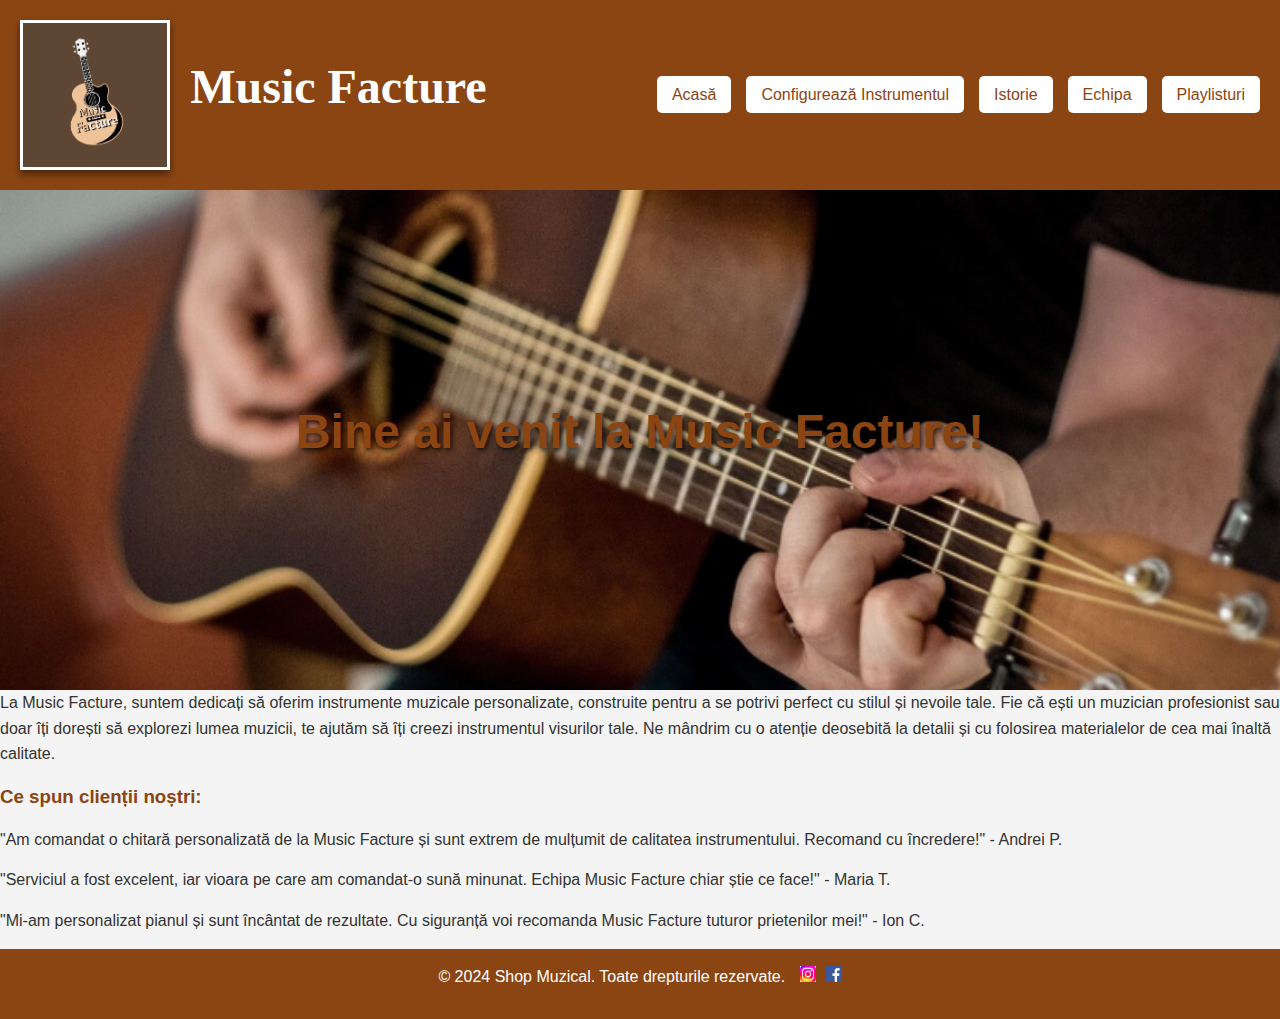
<file: index.html>
<!DOCTYPE html>
<html lang="ro">
<head>
    <link rel="stylesheet" href="./css/global.css"/>
    <link rel="stylesheet" href="./css/index.css"/>
    <meta charset="UTF-8">
    <meta name="viewport" content="width=device-width, initial-scale=1.1">
    <title>Magazin de Muzică</title>
</head>
<body>
    <header>
        <div class="logo">
            <a href="index.html"><img src="./imagini/image.png" alt="Logo-ul Magazinului de Muzică" class="logo-image"/></a>
            <h1 class="fancy-font">Music Facture</h1>
        </div>
        <nav class="main-nav">
            <ul>
                <li><a href="index.html" class="active">Acasă</a></li>
                <li><a href="customize.html" class="customize-link">Configurează Instrumentul</a></li>
                <li><a href="history.html">Istorie</a></li>
                <li><a href="team.html" class="active">Echipa</a></li>
                <li><a href="playlist.html">Playlisturi</a></li>
            </ul>
        </nav>
    </header>

    <main>
        <section id="home" class="home-section">
            <h2>Bine ai venit la Music Facture!</h2>
        </section>

        <section id="description">
            <p>La Music Facture, suntem dedicați să oferim instrumente muzicale personalizate, construite pentru a se potrivi perfect cu stilul și nevoile tale. Fie că ești un muzician profesionist sau doar îți dorești să explorezi lumea muzicii, te ajutăm să îți creezi instrumentul visurilor tale. Ne mândrim cu o atenție deosebită la detalii și cu folosirea materialelor de cea mai înaltă calitate.</p>
        </section>

        <section id="reviews">
            <h3>Ce spun clienții noștri:</h3>
            <div class="reviews-container">

                    <style>
                        .review:hover {
                            background-color: #8b4513;
                            color: #fff;
                            transform: translateX(-5px);
                            box-shadow: 0px 4px 10px rgba(0, 0, 0, 0.3);
                        }
                    </style>
                <div class="review">
                    <p>"Am comandat o chitară personalizată de la Music Facture și sunt extrem de mulțumit de calitatea instrumentului. Recomand cu încredere!" - Andrei P.</p>
                </div>
                <div class="review">
                    <p>"Serviciul a fost excelent, iar vioara pe care am comandat-o sună minunat. Echipa Music Facture chiar știe ce face!" - Maria T.</p>
                </div>
                <div class="review">
                    <p>"Mi-am personalizat pianul și sunt încântat de rezultate. Cu siguranță voi recomanda Music Facture tuturor prietenilor mei!" - Ion C.</p>
                </div>
            </div>
        </section>

        

        

        
    </main>

    <footer>
        <p>&copy; 2024 Shop Muzical. Toate drepturile rezervate.
            <span class="social-links" style="display: inline-flex; align-items: center; gap: 10px; margin-left: 10px;">
                <a href="https://www.instagram.com/andu0304/" target="_blank"><img src="imagini/ig.jpeg" alt="Instagram Logo" class="social-icon" style="height: 16px; width: 16px;"/></a>
                <a href="https://www.facebook.com/alexandrumihail.dan" target="_blank"><img src="imagini/fb.png" alt="Facebook Logo" class="social-icon" style="height: 16px; width: 16px;"/></a>
            </span>
        </p>
    </footer>
    </footer>
</body>
</html>
</file>
<file: css/global.css>
* {
    margin: 0;
    padding: 0;
    box-sizing: border-box;
}

body {
    font-family: 'Arial', sans-serif;
    background-color: #d2b48c; /* Maro deschis, cu aspect fade */
    color: #333;
    line-height: 1.6;
}

a {
    text-decoration: none;
    color: inherit;
}

img {
    max-width: 100%;
    height: auto;
    display: block;
}

.container {
    width: 90%;
    max-width: 1200px;
    margin: 0 auto;
}

h1, h2, h3, h4, h5, h6 {
    margin-bottom: 15px;
    color: #8b4513; 
}

p {
    margin-bottom: 15px;
}
.content-section {
    padding: 40px 20px;
    max-width: 800px;
    margin: 0 auto;
    text-align: center;
  }
</file>
<file: css/index.css>
body {
    font-family: 'Arial', sans-serif;
    background-color: #f4f4f4;
    color: #333;
    line-height: 1.6;
}

* {
    margin: 0;
    padding: 0;
    box-sizing: border-box;
}

header {
    background-color: #8b4513;
    padding: 20px;
    display: flex;
    justify-content: space-between;
    align-items: center;
}

.logo {
    display: flex;
    align-items: center;
    gap: 20px;
}

.logo img {
    height: 150px;
    width: auto;
    border: 3px solid #fff;
    box-shadow: 0px 4px 8px rgba(0, 0, 0, 0.5);
}

.fancy-font {
    font-family: 'Pacifico', cursive;
    color: #fff;
    font-size: 3em;
}

.main-nav ul {
    list-style: none;
    display: flex;
    gap: 15px;
}

.main-nav a {
    color: #8b4513;
    background-color: #fff;
    text-decoration: none;
    padding: 10px 15px;
    border-radius: 5px;
    transition: background-color 0.3s, color 0.3s;
}

.main-nav a:hover {
    background-color: #8b4513;
    color: #fff;
}

.main {
    padding: 20px 40px;
}

.home-section {
    position: relative;
    background-image: url('../imagini/imbk.png'); 
    background-size: cover;
    background-position: center;
    height: 500px;
    display: flex;
    align-items: center;
    justify-content: center;
    color: #fff;
    text-align: center;
}

.home-section h2 {
    font-size: 3em;
    text-shadow: 2px 2px 4px rgba(0, 0, 0, 0.7);
}

blockquote {
    font-style: italic;
    color: #444;
    background-color: #f9f9f9;
    border-left: 5px solid #8b4513;
    padding: 10px 20px;
    margin: 20px 0;
}

footer {
    text-align: center;
    padding: 15px;
    background-color: #8b4513;
    color: #fff;
}
</file>
